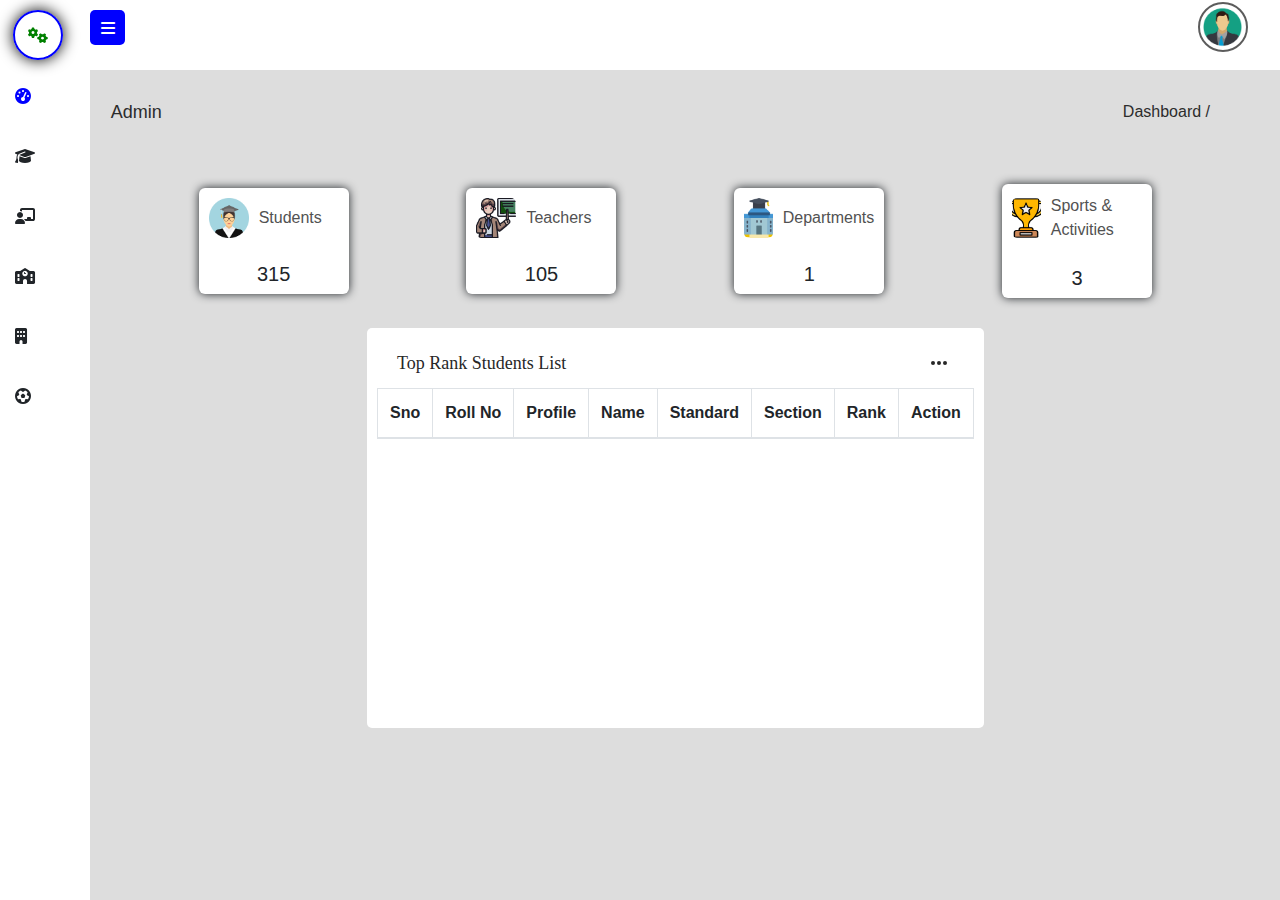
<file: index.html>
<!DOCTYPE html>
<html lang="en">
<head>
    <meta charset="UTF-8">
    <meta name="viewport" content="width=device-width, initial-scale=1.0">
    <title>Admin - Dashboard</title>
    <link rel="stylesheet" href="https://cdnjs.cloudflare.com/ajax/libs/font-awesome/6.4.0/css/all.min.css">
    <link rel="stylesheet" href="css/style.css">
    <link rel="stylesheet" href="css/dashboard.css">
    <!-- Bootstrap CSS -->
    <link rel="stylesheet" href="https://maxcdn.bootstrapcdn.com/bootstrap/4.0.0/css/bootstrap.min.css">
    <!-- DataTables CSS -->
    <link rel="stylesheet" href="https://cdn.datatables.net/1.10.24/css/dataTables.bootstrap4.min.css">
</head>
<body>
    <div class="page-container">
   <div class="fiexed">
    <div class="sidemenu-container dark">
        <div class="toggle-menu">
            <i class="fas fa-bars"></i>
            <i class="fas fa-times"></i>
        </div>
        <div class="sidemenu">
            <div class="profile">
                <div class="logo">
                    <i class="fas fa-cogs"></i>
                </div>
                <div class="text">Main Menu</div>
            </div>
            <ul class="side-menu-list">
                <li class="menu-list">
                    <div class="inner-list active">
                        <div class="list-group-btn">
                            <div class="icon">
                                <i class="fas fa-tachometer-alt"></i>
                            </div>
                            <div class="text">Dashboard</div>
                        </div>
                        <div class="inner-icon">
                            <i class="fas fa-angle-right"></i>
                        </div>
                    </div>
                </li>
                <li class="menu-list">
                    <div class="inner-list group-list">
                        <div class="list-group-btn">
                            <div class="icon">
                                <i class="fas fa-graduation-cap"></i>
                            </div>
                            <div class="text">Students</div>
                        </div>
                        <div class="inner-icon">
                            <i class="fas fa-angle-right"></i>
                        </div>
                    </div>
                    <ul class="inner-options">
                        <li class="options">
                            <div class="option-inner-list">
                                <div class="list-group-btn">
                                    <div class="icon">
                                        <i class="fas fa-user-plus"></i>
                                    </div>
                                    <div class="text">Add Student</div>
                                </div>
                            </div>
                        </li>
                        <li class="options">
                            <div class="option-inner-list">
                                <div class="list-group-btn">
                                    <div class="icon">
                                        <i class="fas fa-edit"></i>
                                    </div>
                                    <div class="text">edit Student</div>
                                </div>
                            </div>
                        </li>
                        <li class="options">
                            <div class="option-inner-list">
                                <div class="list-group-btn">
                                    <div class="icon">
                                        <i class="fas fa-check-square"></i>
                                    </div>
                                    <div class="text">Attendance</div>
                                </div>
                            </div>
                        </li>
                    </ul>
                </li>
                <li class="menu-list">
                    <div class="inner-list group-list">
                        <div class="list-group-btn">
                            <div class="icon">
                                <i class="fas fa-chalkboard-teacher"></i>
                            </div>
                            <div class="text">Teachers</div>
                        </div>
                        <div class="inner-icon">
                            <i class="fas fa-angle-right"></i>
                        </div>
                    </div>
                    <ul class="inner-options">
                        <li class="options">
                            <div class="option-inner-list">
                                <div class="list-group-btn">
                                    <div class="icon">
                                        <i class="fas fa-user-plus"></i>
                                    </div>
                                    <div class="text">Add Teacher</div>
                                </div>
                            </div>
                        </li>
                        <li class="options">
                            <div class="option-inner-list">
                                <div class="list-group-btn">
                                    <div class="icon">
                                        <i class="fas fa-edit"></i>
                                    </div>
                                    <div class="text">edit Teacher</div>
                                </div>
                            </div>
                        </li>
                        <li class="options">
                            <div class="option-inner-list">
                                <div class="list-group-btn">
                                    <div class="icon">
                                        <i class="fas fa-check-square"></i>
                                    </div>
                                    <div class="text">Attendance</div>
                                </div>
                            </div>
                        </li>
                    </ul>
                </li>
                <li class="menu-list">
                    <div class="inner-list group-list">
                        <div class="list-group-btn">
                            <div class="icon">
                                <i class="fas fa-school"></i>
                            </div>
                            <div class="text">departments</div>
                        </div>
                        <div class="inner-icon">
                            <i class="fas fa-angle-right"></i>
                        </div>
                    </div>
                    <ul class="inner-options">
                        <li class="options">
                            <div class="option-inner-list">
                                <div class="list-group-btn">
                                    <div class="icon">
                                        <i class=" fas fa-plus"></i>
                                    </div>
                                    <div class="text">Add dept</div>
                                </div>
                            </div>
                        </li>
                        <li class="options">
                            <div class="option-inner-list">
                                <div class="list-group-btn">
                                    <div class="icon">
                                        <i class="fas fa-edit"></i>
                                    </div>
                                    <div class="text">edit dept</div>
                                </div>
                            </div>
                        </li>
                        <li class="options">
                            <div class="option-inner-list">
                                <div class="list-group-btn">
                                    <div class="icon">
                                        <i class="fas fa-trash-alt"></i>
                                    </div>
                                    <div class="text">delete dept</div>
                                </div>
                            </div>
                        </li>
                    </ul>
                </li>
                <li class="menu-list">
                    <div class="inner-list group-list">
                        <div class="list-group-btn">
                            <div class="icon">
                                <i class="fas fa-building"></i>
                            </div>
                            <div class="text">classes</div>
                        </div>
                        <div class="inner-icon">
                            <i class="fas fa-angle-right"></i>
                        </div>
                    </div>
                    <ul class="inner-options">
                        <li class="options">
                            <div class="option-inner-list">
                                <div class="list-group-btn">
                                    <div class="icon">
                                        <i class=" fas fa-plus"></i>
                                    </div>
                                    <div class="text">Add class</div>
                                </div>
                            </div>
                        </li>
                        <li class="options">
                            <div class="option-inner-list">
                                <div class="list-group-btn">
                                    <div class="icon">
                                        <i class="fas fa-edit"></i>
                                    </div>
                                    <div class="text">edit class</div>
                                </div>
                            </div>
                        </li>
                        <li class="options">
                            <div class="option-inner-list">
                                <div class="list-group-btn">
                                    <div class="icon">
                                        <i class="fas fa-trash-alt"></i>
                                    </div>
                                    <div class="text">delete class</div>
                                </div>
                            </div>
                        </li>
                    </ul>
                </li>
                <li class="menu-list">
                    <div class="inner-list group-list">
                        <div class="list-group-btn">
                            <div class="icon">
                                <i class="fas fa-futbol"></i>
                            </div>
                            <div class="text">sports</div>
                        </div>
                        <div class="inner-icon">
                            <i class="fas fa-angle-right"></i>
                        </div>
                    </div>
                    <ul class="inner-options">
                        <li class="options">
                            <div class="option-inner-list">
                                <div class="list-group-btn">
                                    <div class="icon">
                                        <i class=" fas fa-plus"></i>
                                    </div>
                                    <div class="text">Add sports</div>
                                </div>
                            </div>
                        </li>
                        <li class="options">
                            <div class="option-inner-list">
                                <div class="list-group-btn">
                                    <div class="icon">
                                        <i class="fas fa-edit"></i>
                                    </div>
                                    <div class="text">edit sports</div>
                                </div>
                            </div>
                        </li>
                        <li class="options">
                            <div class="option-inner-list">
                                <div class="list-group-btn">
                                    <div class="icon">
                                        <i class="fas fa-trash-alt"></i>
                                    </div>
                                    <div class="text">delete sports</div>
                                </div>
                            </div>
                        </li>
                    </ul>
                </li>
            </ul>
        </div>
    </div>
</div>
        <main class="main">
            <nav class="nav-bar">
                <ul class="nav-list">
                    <li class="nav-btns">
                        <span class="profile-card">
                            <img src="img/avatar.png" alt="avatar">
                        </span>
                        <ul class="inner-nav-list">
                            <li class="inner-nav-btns"><i class="fas fa-user"></i> Profile</li>
                            <li class="inner-nav-btns"><i class="fas fa-pencil-alt"></i> Edit</li>
                            <li class="inner-nav-btns"><i class="fas fa-sign-out-alt"></i> Logout</li>
                        </ul>                        
                    </li>
                </ul>
            </nav>
            <div class="page-discribe">
                <div class="role">Admin</div>
                <p class="path-container"><span class="path">Dashboard</span> /</p>
            </div>
            <div class="admin-container">
                <div class="count-container">
                    <div class="student-count count-box">
                        <p class="title"><span class="stud-logo count-logo">
                            <img src="img/student.png" alt="">
                        </span>Students</p>
                        <span class="count" data-target="1500">0</span>
                    </div>
                    
                    <div class="teacher-count count-box">
                        <p class="title"><span class="teacher-logo count-logo">
                            <img src="img/teacher.png" alt="">
                        </span>Teachers</p>
                        <span class="count" data-target="500">0</span>
                    </div>
                    
                    <div class="department-count count-box">
                        <p class="title"><span class="dept-logo count-logo">
                            <img src="img/department.png" alt="">
                        </span>Departments</p>
                        <span class="count" data-target="4">0</span>
                    </div> 
                    
                    <div class="department-count count-box">
                        <p class="title"><span class="dept-logo count-logo">
                            <img src="img/success.png" alt="cup">
                        </span>Sports & Activities</p>
                        <span class="count" data-target="10">0</span>
                    </div> 
                    
                </div>
                <div class="table-wrapper">
                    <div class="frame">
                        <div class="frame-nav frame-separate">
                            <div class="frame-title">top Rank students list</div>
                            <div class="drop-down">
                                <div class="three-dot">
                                    <span class="dot"></span>
                                    <span class="dot"></span>
                                    <span class="dot"></span>
                                </div>
                            </div>
                        </div>
                        <div class="table-container">
                            <table id="rankTable" class="table table-bordered table-striped rank-table">
                                <thead>
                                    <tr>
                                        <th data-sortable="true">Sno</th>
                                        <th data-sortable="true">Roll No</th>
                                        <th>Profile</th>
                                        <th data-sortable="true">Name</th>
                                        <th data-sortable="true">Standard</th>
                                        <th data-sortable="true">Section</th>
                                        <th data-sortable="true">Rank</th>
                                        <th>Action</th>
                                    </tr>
                                </thead>
                                <tbody id="tableBody">
                                    <!-- Dynamic insertion of rows will happen here -->
                                </tbody>
                            </table>
                        </div>
                    </div>
                </div>
            </div>
            <!-- <div class="frame-container">
                <iframe src="" frameborder="0" class="iframe" width="100%" height="100%"></iframe>
            </div> -->
        </main>
    </div>
    <script src="js/script.js"></script>
    <script src="js/dashboard.js"></script>
    <!-- Bootstrap JS and Popper.js -->
<script src="https://code.jquery.com/jquery-3.6.4.slim.min.js"></script>
<script src="https://cdn.jsdelivr.net/npm/@popperjs/core@2.9.2/dist/umd/popper.min.js"></script>
<script src="https://maxcdn.bootstrapcdn.com/bootstrap/4.0.0/js/bootstrap.min.js"></script>
<!-- DataTables JS -->
<script src="https://cdn.datatables.net/1.10.24/js/jquery.dataTables.min.js"></script>
<script src="https://cdn.datatables.net/1.10.24/js/dataTables.bootstrap4.min.js"></script>

<script>
    // Initialize DataTable with sorting and pagination
    $(document).ready(function () {
        var dataTable = $('#rankTable').DataTable({
            "pagingType": "full_numbers",
            "pageLength": 5 // Set the number of rows per page
        });

        // Insert 15 rows dynamically
        for (var i = 1; i <= 15; i++) {
            dataTable.row.add([
                i,
                '#000' + i,
                '<img src="img/avatar.png" alt="" class="table-profile">',
                'Name' + i,
                '12',
                'A',
                '#' + i,
                '<button type="button" class="btn btn-info view"><i class="fas fa-eye"></i></button>'
            ]).draw();
        }

    });
</script>
</body>
</html>
</file>
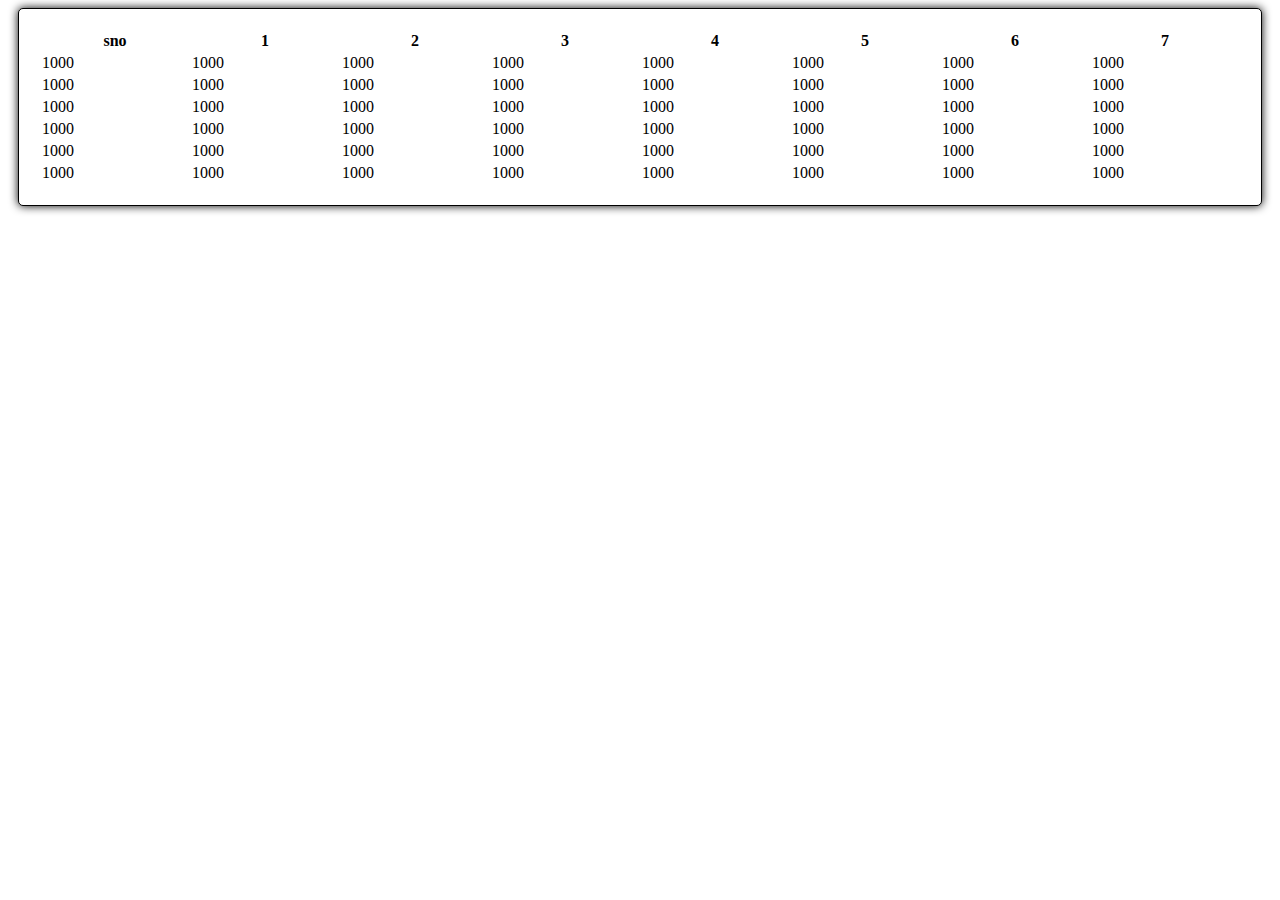
<file: public/add-student.html>
<!DOCTYPE html>
<html lang="en">
<head>
    <meta charset="UTF-8">
    <meta name="viewport" content="width=device-width, initial-scale=1.0">
    <title>Add Students</title>
</head>
<body>
    <div class="container" 
    style="
    width: 100%; 
    height: 100%; 
    display: flex;
    align-items: center;
    justify-content: center;
    ">
    <table 
    style="
    width: calc(100% - 20px);
    height: calc(100% - 20px);
    border: 1px solid;
    background: white;
    padding: 20px;
    border-radius: 5px;
    box-shadow: 0px 0px 10px #000;
    ">
        <thead>
            <th>sno</th>
            <th>1</th>
            <th>2</th>
            <th>3</th>
            <th>4</th>
            <th>5</th>
            <th>6</th>
            <th>7</th>
        </thead>
        <tbody>
            <tr>
                <td>1000</td>
                <td>1000</td>
                <td>1000</td>
                <td>1000</td>
                <td>1000</td>
                <td>1000</td>
                <td>1000</td>
                <td>1000</td>
            </tr>
            <tr>
                <td>1000</td>
                <td>1000</td>
                <td>1000</td>
                <td>1000</td>
                <td>1000</td>
                <td>1000</td>
                <td>1000</td>
                <td>1000</td>
            </tr>
            <tr>
                <td>1000</td>
                <td>1000</td>
                <td>1000</td>
                <td>1000</td>
                <td>1000</td>
                <td>1000</td>
                <td>1000</td>
                <td>1000</td>
            </tr>
            <tr>
                <td>1000</td>
                <td>1000</td>
                <td>1000</td>
                <td>1000</td>
                <td>1000</td>
                <td>1000</td>
                <td>1000</td>
                <td>1000</td>
            </tr>
            <tr>
                <td>1000</td>
                <td>1000</td>
                <td>1000</td>
                <td>1000</td>
                <td>1000</td>
                <td>1000</td>
                <td>1000</td>
                <td>1000</td>
            </tr>
            <tr>
                <td>1000</td>
                <td>1000</td>
                <td>1000</td>
                <td>1000</td>
                <td>1000</td>
                <td>1000</td>
                <td>1000</td>
                <td>1000</td>
            </tr>
        </tbody>
    </table>    
   </div>
</body>
</html>
</file>
<file: css/style.css>
*{
    margin: 0;
    padding: 0;
    box-sizing: border-box;
    list-style: none;
}

.page-container{
    display: flex;
    width: 100vw;
    min-height: 100vh;
    background: #ddd;
    position: absolute;
}

.sidemenu-container{
    position: fixed;
    padding: 10px;
    display: flex;
    flex-direction: column;
    min-height: 100vh;
    background: #ffffff;
    transition: .5s;
    z-index: 10;
}

.fiexed{
    position: relative;
    padding: 0px;
    width: 75px;
    transition: .5s;
}


.toggle-menu{
    position: absolute;
    right: -35px;
    width:  35px;
    height: 35px;
    background: blue;
    color: #ffffff;
    border-radius: 5px;
    display: flex;
    align-items: center;
    justify-content: center;
    cursor: pointer;
}

.toggle-menu .fas.fa-times{
    display: none;
}

.toggle-menu.active .fas.fa-times{
    display: inline-block;
}

.toggle-menu .fas.fa-bars{
    display: inline-block;
}

.toggle-menu.active .fas.fa-bars{
    display: none;
}

.sidemenu{
    width: 70px;
    height: 100%;
    display: flex;
    flex-direction: column;
    position: relative;
    transition: .5s;
}

.profile{
    display: flex;
    gap: 15px;
    width: 100%;
    align-items: center;
    justify-content: center;
}

.logo{
    width: 50px;
    height: 50px;
    border-radius: 50%;
    border: 2px solid blue;
    box-shadow: 0px 0px 15px #000;
    display: flex;
    align-items: center;
    justify-content: center;
    color: green;
}

.sidemenu.active {
    width: 200px;
}

.sidemenu .text{
    position: relative;
    height: 20px;
    width: 0px;
    overflow: hidden;
    text-transform: capitalize;
}

.sidemenu.active .text{
    position: relative;
    height: 20px;
    width: 100px;
    overflow: hidden;
    animation: reveal .5s ease-in forwards;
}


@keyframes reveal {
    0%{
        width: 0;
    }100%{
        width: 100px;
    }
}

.sidemenu .inner-icon{
    display: none;
}

.sidemenu.active .inner-icon{
    display: inline-block;
}


.side-menu-list{
    margin-top: 10px;
    display: flex;
    flex-direction: column;
    align-items: center;
    gap: 10px;
}

.menu-list{
    width: 100%;
    position: relative;
    overflow: hidden;
    height: 50px;
    display: flex;
    transition: .5s;
    flex-direction: column;
}

.menu-list.active {
    transition: .5s;
    height: 200px;
}

.inner-list, .option-inner-list{
    width: 90%;
    display: flex;
    align-items: center;
    justify-content: space-between;
    padding: 15px 5px;
    transition: .5s;
    cursor: pointer;
}

.inner-list:hover , .inner-list.active{
    width: 100%;
    color: #0000ff;
}
.option-inner-list:hover , .option-inner-list.active{
    width: 100%;
    color: #0000ff;
}

.group-list.active .fas.fa-angle-right{
    transition: .5s;
    transform: rotate(90deg);
}

.list-group-btn{
    display: flex;
    gap: 5px;
}

.inner-options{
    margin-left: 20px;
}

.main{
    width: 100%;
    min-height: 100vh;
    padding: 10px;
    position: relative;
    /* overflow: scroll; */
}

.path-container{
    margin: 30px;
    text-transform: capitalize;
}

.nav-bar{
    position: fixed;
    top: 0;
    left: 0;
    right: 0;
    width: 100%;
    height: 70px;
    background: #ffffff;
    display: flex;
    align-items: center;
    justify-content: flex-end;
    z-index: 9;
}

.nav-list{
    padding: 10px 20px;
    position: relative;
}

.nav-btns{
    width: 75px;
    padding: 10px;
    display: flex;
    align-items: center;
    justify-content: center;
    flex-direction: column;
}

.profile-card{
    position: absolute;
    width: 50px;
    height: 50px;
    border: 2px solid #5c5c5c;
    border-radius: 50%;
    cursor: pointer;
    overflow: hidden;
    display: flex;
    align-items: center;
    justify-content: center;
}

.profile-card img{
    max-height: 100%;
    max-width: 100%;
}

.inner-nav-list{
    position: absolute;
    margin-top: 210px;
    background: #ffffff;
    border-radius: 5px;
    min-width: 100px;
    display: flex;
    flex-direction: column;
    align-items: center;
    justify-content: center;
    box-shadow: 0px 0px 5px;
    display: none;
}

.inner-nav-list.active{
    display: flex;
    animation: pop-up .5s ease-in forwards;
    animation-delay: .1s;
    opacity: 0;
}

@keyframes pop-up {
    0%{
        opacity: 0;
        margin-top: 250px;
    }100%{
        opacity: 1;
        margin-top: 210px;
    }
}

.inner-nav-list::after{
    content: '';
    position: absolute;
    width: 0;
    height: 0;
    border-top: 10px solid transparent;
    border-left: 10px solid transparent;
    border-right: 10px solid transparent;
    border-bottom: 15px solid #747474;
    top: -25px;
}

.inner-nav-btns{
    width: 100%;
    padding: 10px 15px;
    border-radius: 5px;
    cursor: pointer;
    text-transform: capitalize;
    display: flex;
    gap: 10px;
}

.inner-nav-btns:hover{
    background: #f5f5f5;
}

.page-discribe{
    margin-top: 50px;
    display: flex;
    align-items: center;
    justify-content: space-between;
    padding: 10px 30px;
    font-size: 18px;
    color: #2c2c2c;
}

.path-container{
    font-size: 16px;
}

.admin-container{
    width: 100%;
    padding: 10px;
}

.count-container{
    width: 100%;
    display: flex;
    align-items: center;
    justify-content: space-evenly;
    flex-wrap: wrap;
    padding: 10px;
    gap: 20px;
}

.count-box{
    width: 150px;
    min-height: 70px;
    background: #ffffff;
    border-radius: 6px;
    box-shadow: 0px 0px 10px;
}

.title{
    display: flex;
    gap: 10px;
    align-items: center;
    padding: 10px;
    color: #525252;
}

.count-logo{
    width: 40px;
    height: 40px;
    overflow: hidden;
    display: flex;
    align-items: center;
    justify-content: center;
    border-radius: 5px;
}

.count-logo img{
    max-height: 100%;
}

.count{
    display: flex;
    align-items: center;
    justify-content: center;
    padding: 5px;
    font-size: 20px;
    transition: 0.5s ease-in-out;
    margin-top: -10px;
}
</file>
<file: css/dashboard.css>
.table-wrapper{
    width: 100%;
    display: flex;
    flex-wrap: wrap;
    gap: 20px;
    padding: 10px;
    position: relative;
    align-items: center;
    justify-content: center;
    margin-top: 10px;
}

.frame{
    max-width: calc(100%);
    min-height: 400px;
    background: #fff;
    display: flex;
    flex-direction: column;
    padding: 10px;
    position: relative;
    border-radius: 5px;
    overflow: auto;
}

.frame-seperate{
    flex-basis: 12%;
    width: 100%;
    height: 100%;
    background: #b3b3b3;
    position: relative;
}

.table-container{
    width: 100%;
    height: 100%;
    flex-basis: 88%;
    position: relative;
}

.frame-nav{
    display: flex;
    align-items: center;
    justify-content: space-between;
    padding: 10px 20px;
}

.frame-title{
    color: #272727;
    text-transform: capitalize;
    font-size: 18px;
    font-family: Cambria, Cochin, Georgia, Times, 'Times New Roman', serif;
}

.three-dot{
    width: 30px;
    height: 30px;
    border-radius: 50%;
    display: flex;
    align-items: center;
    justify-content: center;
    gap: 2px;
    background: #ffffff;
    cursor: pointer;
}

.dot{
    width: 4px ;
    height: 4px;
    border-radius: 50%;
    background: #272727;
}

.frame-bottom{
    display: flex;
    align-items: center;
    justify-content: center;   
}

.pagination{
    width: 100%;
    display: flex;
    align-items: center;
    justify-content: center;
    gap: 5px;
    padding: 5px;
}

.pagenumber{
    padding: 7px 12px;
    border-radius: 50%;
    border: 1px solid #ffffff;
    background: #ffffff;
    transition: .4s;
    cursor: pointer;
}

.pagenumber.active, .pagenumber:hover{
    background: #0000ff;
    color: #ffffff;
}

.rank-table{
    width: 100%;
}

.table-profile{
    width: 35px;
    height: 40px;
    border-radius: 50%;
    overflow: hidden;
}
</file>
